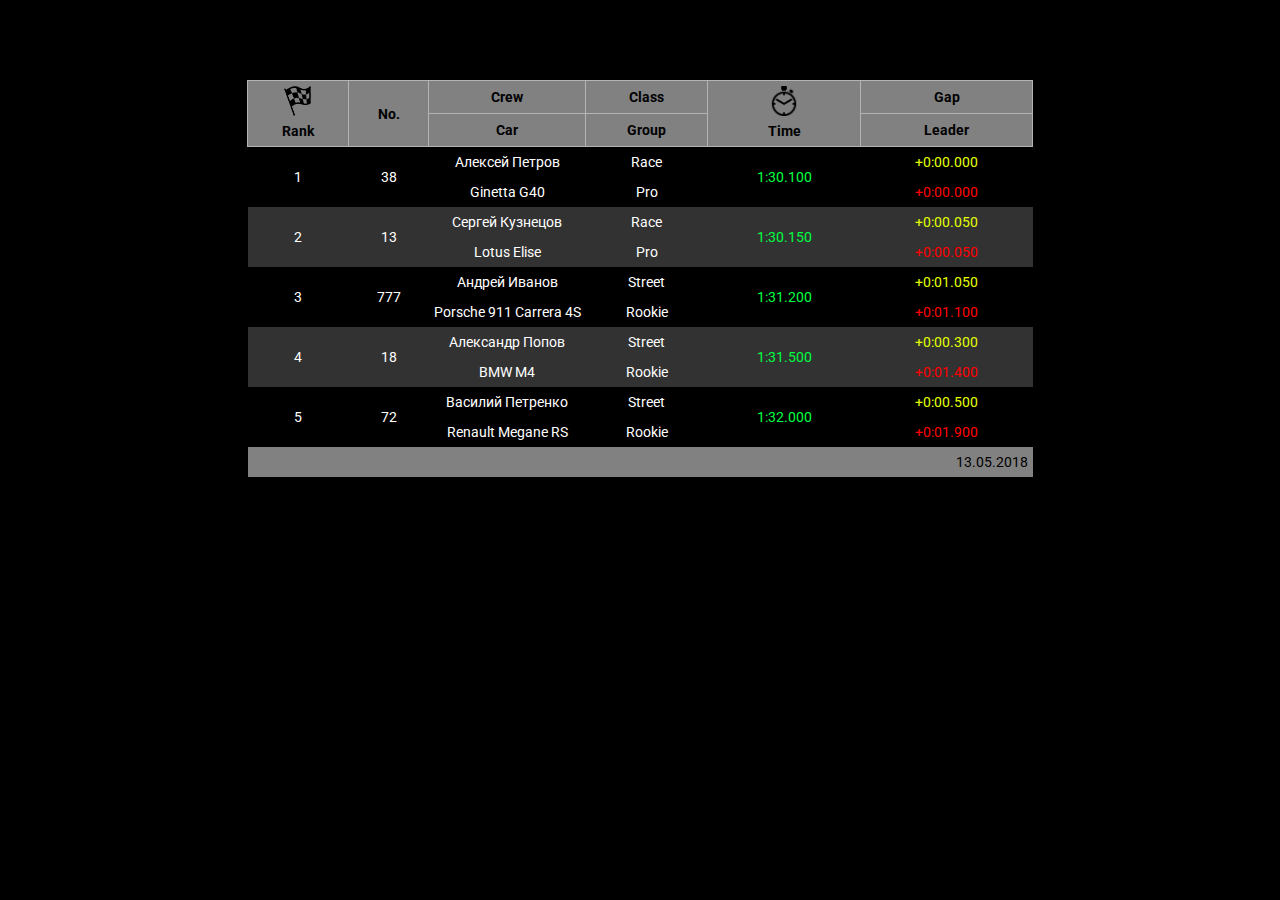
<file: stuff/raceresults-master/index.html>
<!DOCTYPE html>
<html lang="ru">
  <head>
    <meta charset="utf-8">
    <title>RACE RESULTS | Таблица результатов</title>
    <link href="https://fonts.googleapis.com/css?family=Roboto:400,700&amp;subset=cyrillic" rel="stylesheet">
    <link rel="stylesheet" href="css/normalize.css">
    <link rel="stylesheet" href="css/style.css">
  </head>
  <body>
    <div class="table-container">
      <table>
        <tr>
          <th rowspan="2" class="main-rank-cell"><img src="img/flag.png" alt="" width="30px" height="30px"><br>Rank</th>
          <th rowspan="2">No.</th>
          <th class="main-crew-cell">Crew</th>
          <th>Class</th>
          <th rowspan="2" class="main-time-cell"><img src="img/time.png" alt="" width="30px" height="30px"><br>Time</th>
          <th>Gap</th>
        </tr>
        <tr>
          <th>Car</th>
          <th>Group</th>
          <th>Leader</th>
        </tr>
        <tbody class="common">
          <tr class="black-row">
            <td rowspan="2">1</td>
            <td rowspan="2">38</td>
            <td class="">Алексей Петров</td>
            <td>Race</td>
            <td rowspan="2" class="time-cell">1:30.100</td>
            <td class="gap-cell">+0:00.000</td>
          </tr>
          <tr class="black-row">
            <td>Ginetta G40</td>
            <td>Pro</td>
            <td class="leader-cell">+0:00.000</td>
          </tr>
        </tbody>
        <tbody class="common">
          <tr class="gray-row">
            <td rowspan="2">2</td>
            <td rowspan="2">13</td>
            <td>Сергей Кузнецов</td>
            <td>Race</td>
            <td rowspan="2" class="time-cell">1:30.150</td>
            <td class="gap-cell">+0:00.050</td>
          </tr>
          <tr class="gray-row">
            <td>Lotus Elise</td>
            <td>Pro</td>
            <td class="leader-cell">+0:00.050</td>
          </tr>
        </tbody>
        <tbody class="common">
          <tr class="black-row">
            <td rowspan="2">3</td>
            <td rowspan="2">777</td>
            <td>Андрей Иванов</td>
            <td>Street</td>
            <td rowspan="2" class="time-cell">1:31.200</td>
            <td class="gap-cell">+0:01.050</td>
          </tr>
          <tr class="black-row">
            <td>Porsche 911 Carrera 4S</td>
            <td>Rookie</td>
            <td class="leader-cell">+0:01.100</td>
          </tr>
        </tbody>
        <tbody class="common">
          <tr class="gray-row">
            <td rowspan="2">4</td>
            <td rowspan="2">18</td>
            <td>Александр Попов</td>
            <td>Street</td>
            <td rowspan="2" class="time-cell">1:31.500</td>
            <td class="gap-cell">+0:00.300</td>
          </tr>
          <tr class="gray-row">
            <td>BMW M4</td>
            <td>Rookie</td>
            <td class="leader-cell">+0:01.400</td>
          </tr>
        </tbody>
        <tbody class="common">
          <tr class="black-row">
            <td rowspan="2">5</td>
            <td rowspan="2">72</td>
            <td>Василий Петренко</td>
            <td>Street</td>
            <td rowspan="2" class="time-cell">1:32.000</td>
            <td class="gap-cell">+0:00.500</td>
          </tr>
          <tr class="black-row">
            <td>Renault Megane RS</td>
            <td>Rookie</td>
            <td class="leader-cell">+0:01.900</td>
          </tr>
        </tbody>
        <tfoot class="table-footer">
          <tr>
            <td colspan="6">13.05.2018</td>
          </tr>
        </tfoot>
      </table>
    </div>
  </body>
</html>
</file>
<file: stuff/raceresults-master/css/style.css>
ul,
h1,
h2,
body{
  margin: 0;
  padding: 0;
}

body{
  background-color: #000000;
}

.table-container{
  display: inline-block;
  width: 100%;
  margin: 0 auto;
  text-align: center;
  padding: 80px 0;
}

table{
  display: inline-block;
  border-collapse: collapse;
  /* border: 1px solid #b4b4b4; */
  font-family: "Roboto", Arial, sans-serif;
  font-size: 14px;
  line-height: 20px;
  color: #ffffff;
}

th,
td{
  padding: 5px;
}

th{
  background-color: #818181;
  color: #000000;
  border: 1px solid #b4b4b4;
}

.main-crew-cell{
  width: 20%;
}

.main-time-cell{
  text-align: center;
}

.main-time-cell img{
  display: inline-block;
}

.black-row{
  background-color: #000000;
}

.gray-row{
  background-color: #323232;
}

.common:hover td{
  background-color: #35ff69;
  color: #000000;
}

.time-cell{
  color: #00ff42;
}

.gap-cell{
  color: #e4ff00;
}

.leader-cell{
  color: #ff0000;
}

.table-footer{
  background-color: #818181;
  text-align: right;
  color: #000000;
}
</file>
